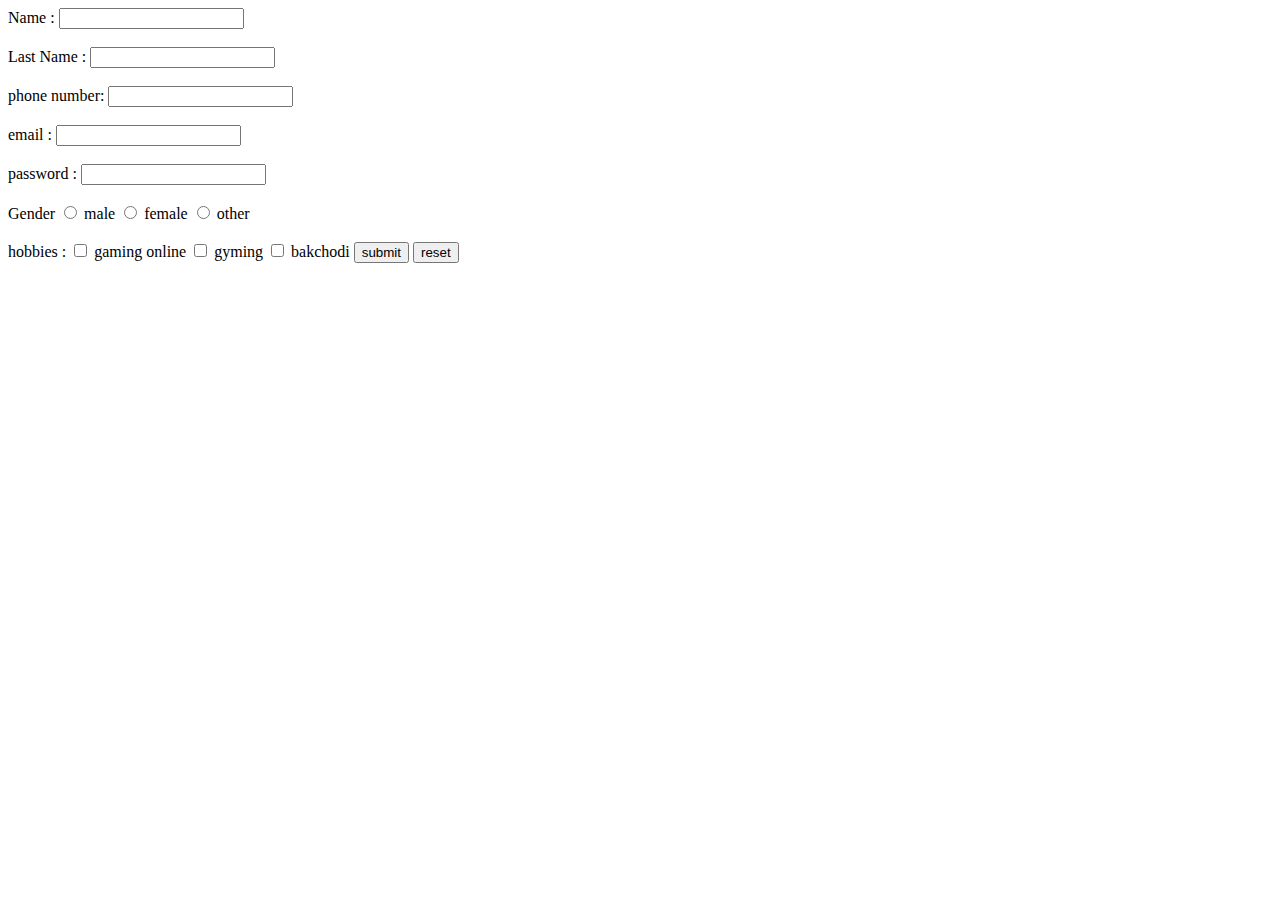
<file: index.html>
<!DOCTYPE html>
<html lang="en">
<head>
   

    <title>Document</title>




</head>
<body>
    <form action="">
<label for="Name"> Name :</label>
<input type="text">
<br>
<br>


<label for="Name"> Last Name :</label>
<input type="text">
<br>
<br>

<label for="phone"> phone number:</label>
<input type="text">
<br>
<br>

<label for="email"> email :</label>
<input type="text">
<br>
<br>

<label for="pass"> password :</label>
<input type="text">
<br>
<br>

<label for="gender">Gender</label>
<input type="radio" name="gender"> male
<input type="radio" name="gender"> female
<input type="radio" name="gender"> other
<br>
<br>

<label for="hobbies">hobbies :</label>
<input type="checkbox" name="hobbies"> gaming online
<input type="checkbox" name="hobbies"> gyming
<input type="checkbox" name="hobbies"> bakchodi






<button type="submit"> submit</button>
<button reset="reset"> reset</button>


</form> 
</body>
</html>
</file>
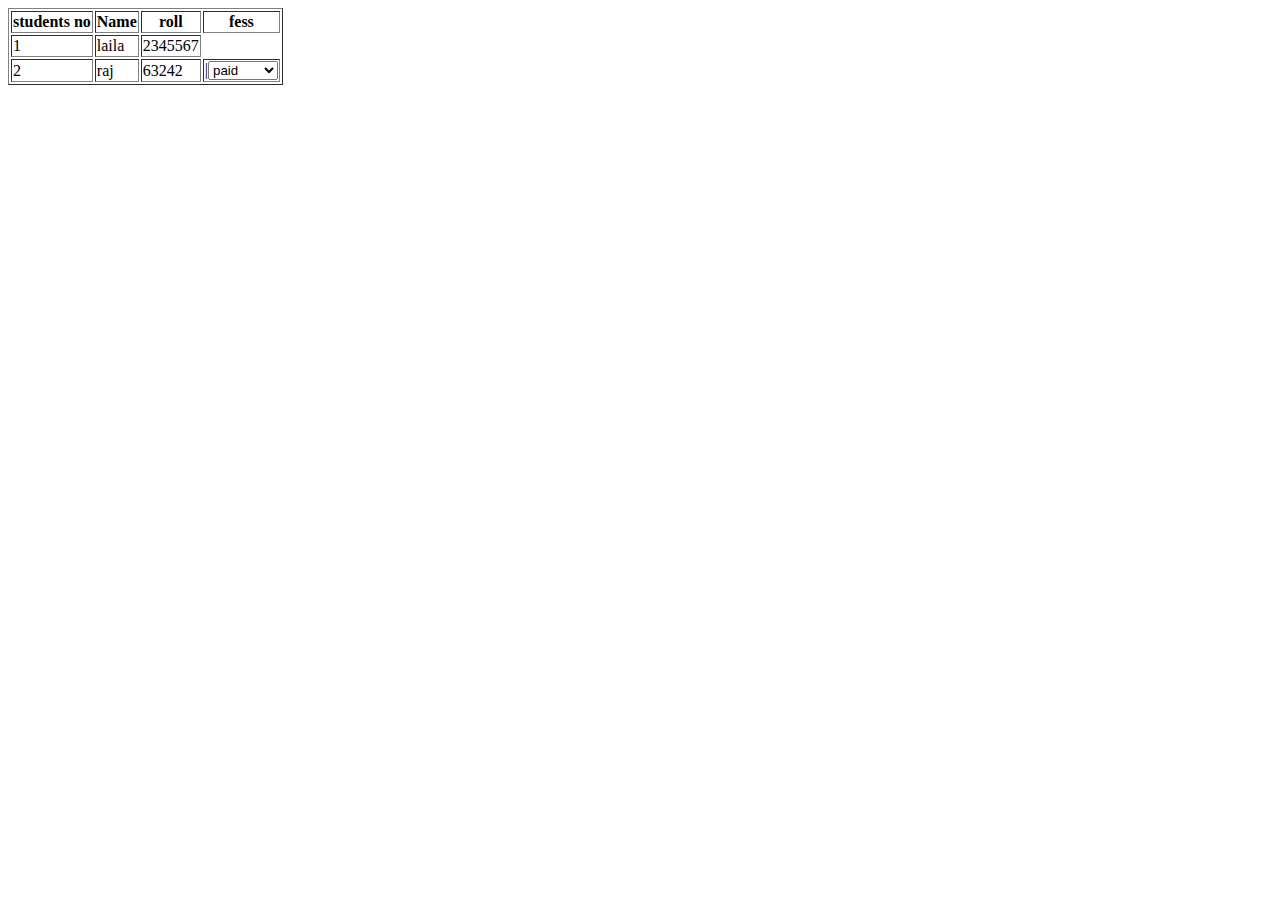
<file: 09.08.2024/index.html>
<!DOCTYPE html>
<html lang="en">
<head>
    



    <title>Document</title>




</head>
<body>
    <table border="1px">
<th>students no </th>
<th>Name</th>

<th>roll</th><th>fess</th>

    
<tr>
<td>1</td>
<td>laila</td>
<td>2345567</td>
</tr><tr>
<td>2</td>
<td>raj</td>
<td>63242</td>

<td>
|<select>
<option >paid</option>
<option>not paid</option>
</select>




 </tr>
</table>
 

</body>
</html>
</file>
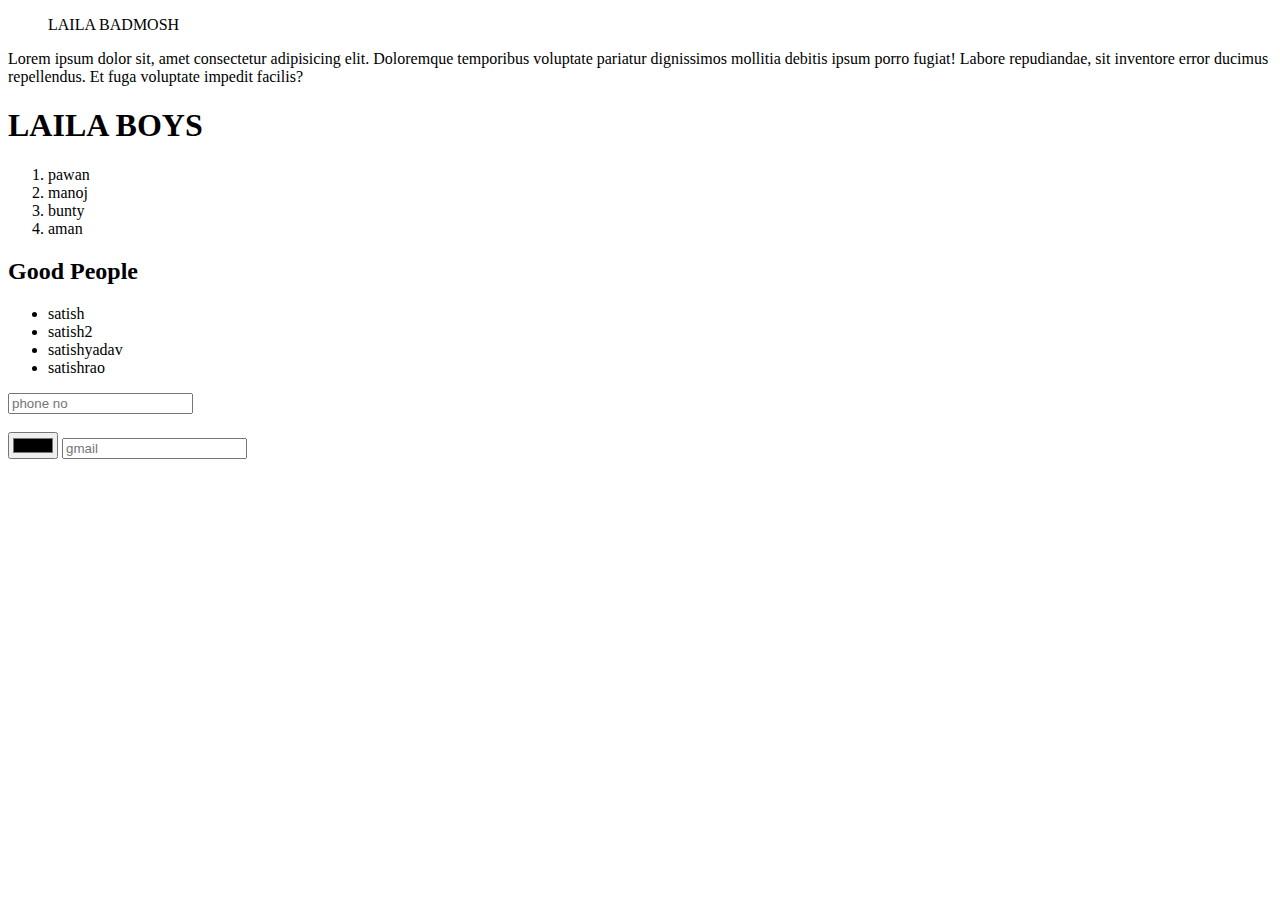
<file: 1.8.2024/index.html>
<!DOCTYPE html>
<html lang="en">
<head> 
<blockquote>LAILA BADMOSH</blockquote>


    <title>laila boys</title>
</head>
<body>
   
   <p>Lorem ipsum dolor sit, amet consectetur adipisicing elit. Doloremque temporibus voluptate pariatur dignissimos mollitia debitis ipsum porro fugiat! Labore repudiandae, sit inventore error ducimus repellendus. Et fuga voluptate impedit facilis?</p>
   <h1>LAILA BOYS</h1>
<ol>
<li>pawan</li>
<li>manoj</li>
<li>bunty</li>
<li>aman</li>
</ol>

<h2>Good People</h2>
<ul> 
<li>satish</li>
<li>satish2</li>
<li>satishyadav</li>
<li>satishrao</li>
</ul>

<input typer="tel" placeholder="phone no">  <br><br>
<input type="color" name="gmail" id="">
<input placeholder="gmail">

</body>
</html>
</file>
